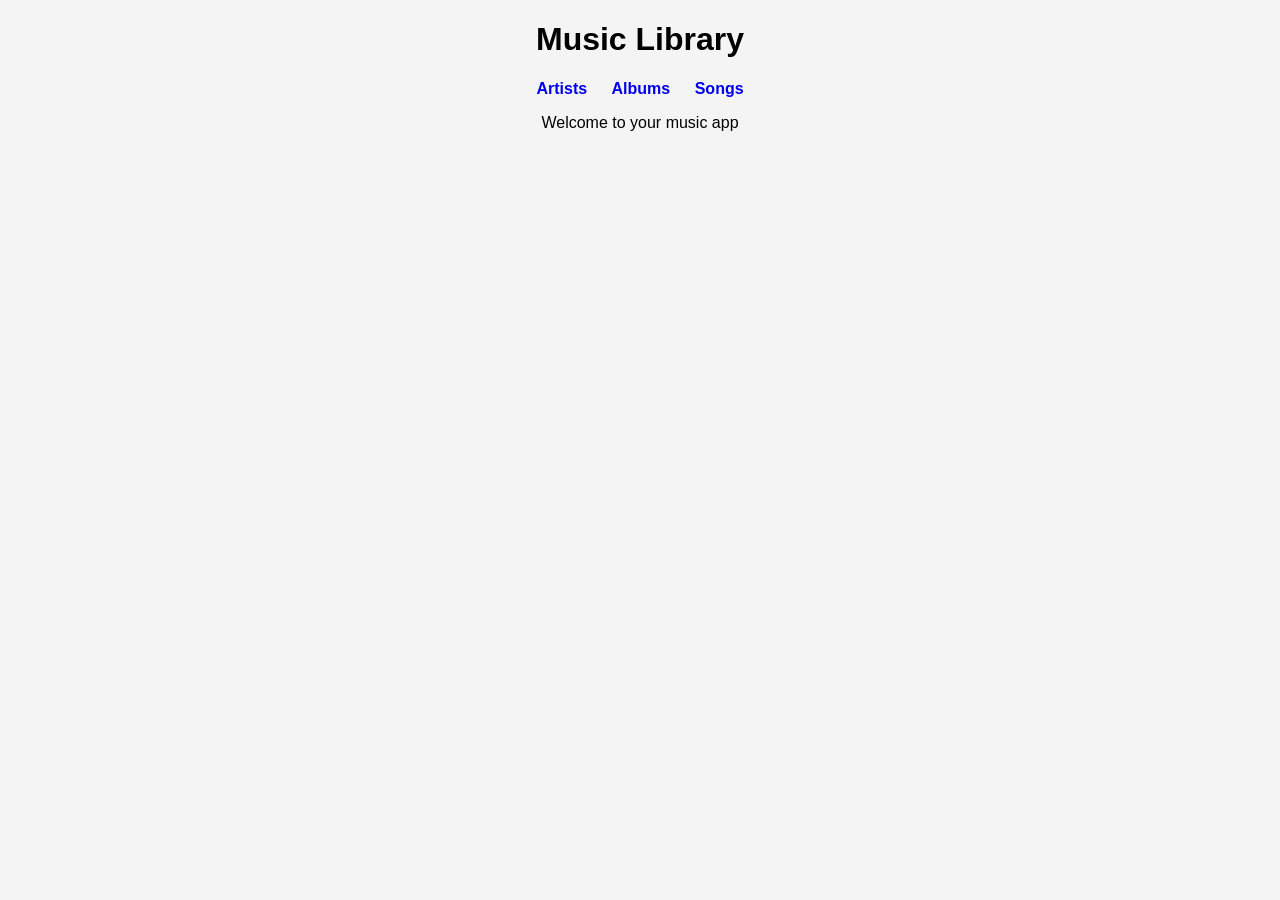
<file: frontend/index.html>
<!-- Farsaad Kamran -->
<!-- 23316673 -->

<!DOCTYPE html>
<html>
<head>
    <title>Music App</title>
    <link rel="stylesheet" href="style.css">
</head>
<body>

<h1>Music Library</h1>

<nav>
    <a href="artists.html">Artists</a>
    <a href="albums.html">Albums</a>
    <a href="songs.html">Songs</a>
</nav>

<p>Welcome to your music app</p>

</body>
</html>
</file>
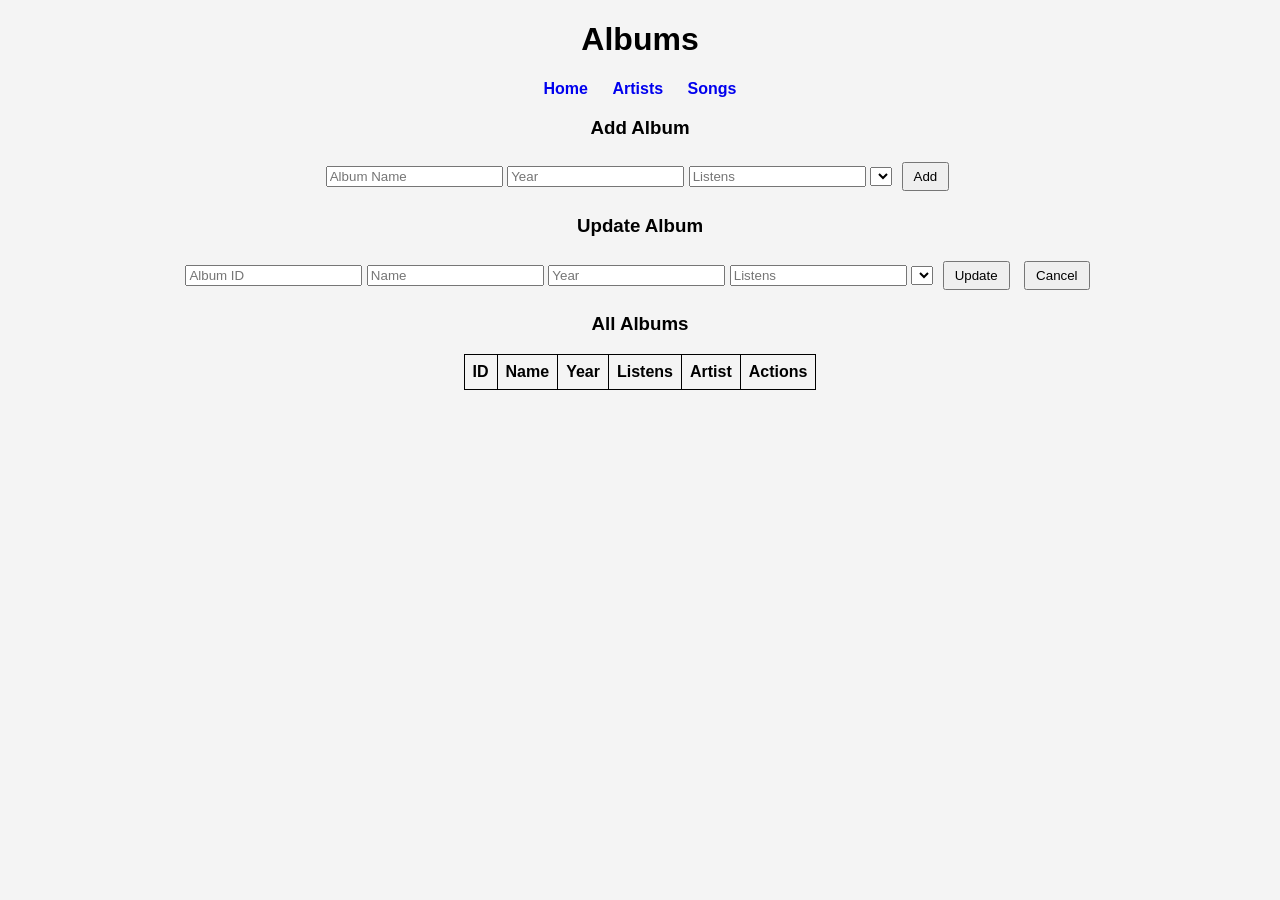
<file: frontend/albums.html>
<!-- Farsaad Kamran -->
<!-- 23316673 -->

<!DOCTYPE html>
<html>
<head>
    <title>Albums</title>
    <link rel="stylesheet" href="style.css">
</head>
<body>

<h1>Albums</h1>

<nav>
    <a href="index.html">Home</a>
    <a href="artists.html">Artists</a>
    <a href="songs.html">Songs</a>
</nav>

<h3>Add Album</h3>
<input id="name" placeholder="Album Name">
<input id="year" placeholder="Year">
<input id="listens" placeholder="Listens">
<select id="artist_id"></select>
<button onclick="addAlbum()">Add</button>

<h3>Update Album</h3>
<input id="update_id" placeholder="Album ID" readonly>
<input id="update_name" placeholder="Name">
<input id="update_year" placeholder="Year">
<input id="update_listens" placeholder="Listens">
<select id="update_artist_id"></select>
<button onclick="updateAlbum()">Update</button>
<button onclick="clearUpdateForm()">Cancel</button>

<h3>All Albums</h3>
<table>
    <thead><tr><th>ID</th><th>Name</th><th>Year</th><th>Listens</th><th>Artist</th><th>Actions</th></tr></thead>
    <tbody id="table"></tbody>
</table>

<script>
const API_ALBUMS = "http://localhost:3001/albums";
const API_ARTISTS = "http://localhost:3001/artists";
let artists = [];

async function loadArtists(){
    const res = await fetch(API_ARTISTS);
    artists = await res.json();
    const artistSelect = document.getElementById("artist_id");
    const updateArtistSelect = document.getElementById("update_artist_id");
    artistSelect.innerHTML = "";
    updateArtistSelect.innerHTML = "";
    artists.forEach(a => {
        artistSelect.innerHTML += `<option value="${a.id}">${a.name}</option>`;
        updateArtistSelect.innerHTML += `<option value="${a.id}">${a.name}</option>`;
    });
}

async function load(){
    const res = await fetch(API_ALBUMS);
    const data = await res.json();
    const table = document.getElementById("table");
    table.innerHTML = "";
    data.forEach(a => {
        table.innerHTML += `
            <tr>
                <td>${a.id}</td>
                <td>${a.name}</td>
                <td>${a.year}</td>
                <td>${a.listens}</td>
                <td>${a.artist_name}</td>
                <td>
                    <button onclick="editAlbum(${a.id}, '${a.name}', ${a.year}, ${a.listens}, ${a.artist_id})">Edit</button>
                    <button onclick="deleteAlbum(${a.id})">Delete</button>
                </td>
            </tr>
        `;
    });
}

async function addAlbum(){
    const name = document.getElementById("name").value;
    const year = document.getElementById("year").value;
    const listens = document.getElementById("listens").value;
    const artist_id = document.getElementById("artist_id").value;
    if(!name || !year || !listens) return alert("All fields required");
    await fetch(API_ALBUMS, {
        method:"POST",
        headers: {"Content-Type":"application/json"},
        body: JSON.stringify({ name, year, listens, artist_id })
    });
    document.getElementById("name").value = "";
    document.getElementById("year").value = "";
    document.getElementById("listens").value = "";
    load();
}

function editAlbum(id, name, year, listens, artist_id){
    document.getElementById("update_id").value = id;
    document.getElementById("update_name").value = name;
    document.getElementById("update_year").value = year;
    document.getElementById("update_listens").value = listens;
    document.getElementById("update_artist_id").value = artist_id;
}

async function updateAlbum(){
    const id = document.getElementById("update_id").value;
    const name = document.getElementById("update_name").value;
    const year = document.getElementById("update_year").value;
    const listens = document.getElementById("update_listens").value;
    const artist_id = document.getElementById("update_artist_id").value;
    if(!id || !name || !year || !listens) return alert("All fields required");
    await fetch(`${API_ALBUMS}/${id}`, {
        method:"PUT",
        headers: {"Content-Type":"application/json"},
        body: JSON.stringify({ name, year, listens, artist_id })
    });
    clearUpdateForm();
    load();
}

function clearUpdateForm(){
    document.getElementById("update_id").value = "";
    document.getElementById("update_name").value = "";
    document.getElementById("update_year").value = "";
    document.getElementById("update_listens").value = "";
}

async function deleteAlbum(id){
    if(confirm("Delete this album? All songs inside will be deleted."))
        await fetch(`${API_ALBUMS}/${id}`, {method:"DELETE"});
    load();
}

loadArtists();
load();
</script>
</body>
</html>
</file>
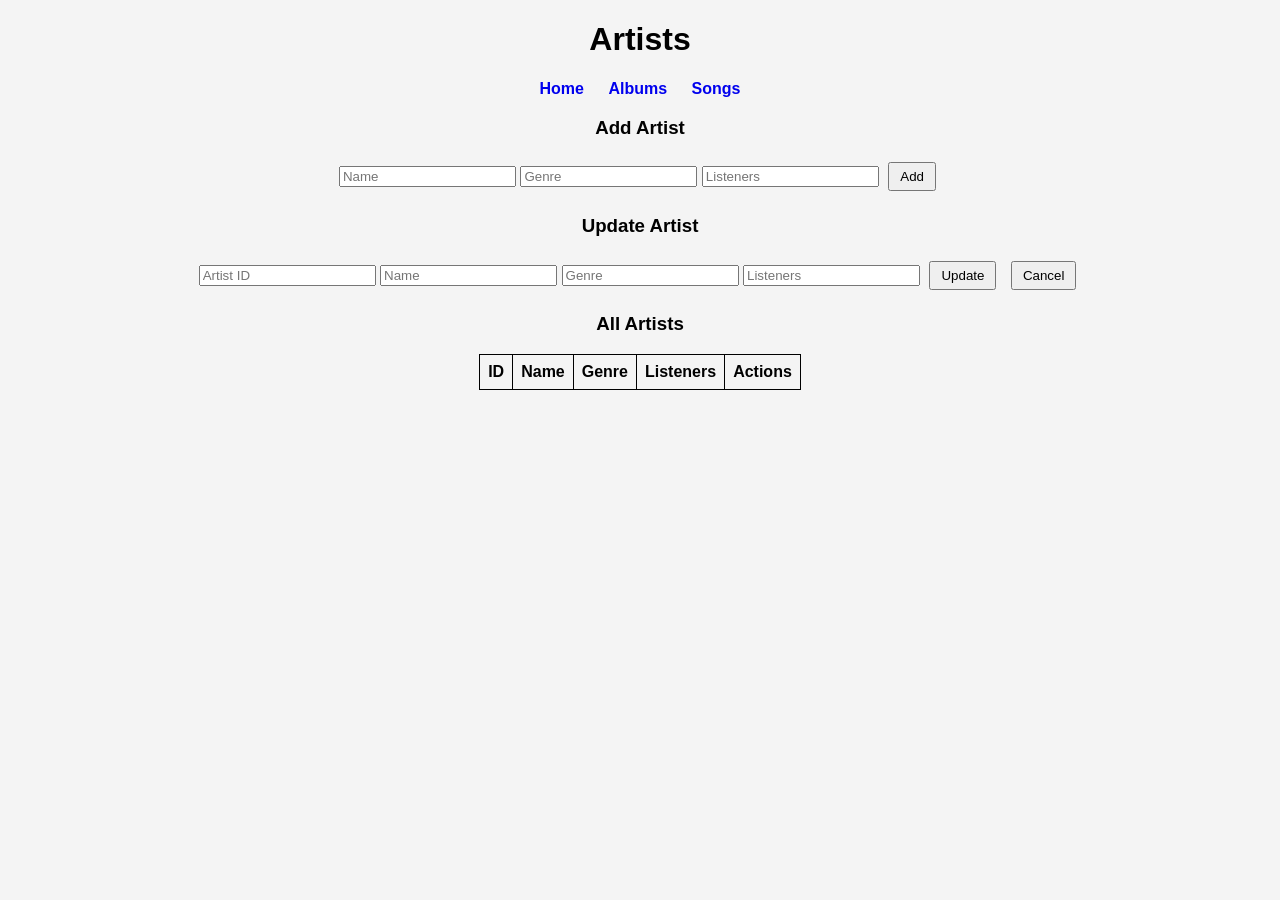
<file: frontend/artists.html>
<!-- Farsaad Kamran -->
<!-- 23316673 -->

<!DOCTYPE html>
<html>
<head>
    <title>Artists</title>
    <link rel="stylesheet" href="style.css">
</head>
<body>

<h1>Artists</h1>

<nav>
    <a href="index.html">Home</a>
    <a href="albums.html">Albums</a>
    <a href="songs.html">Songs</a>
</nav>

<h3>Add Artist</h3>
<input id="name" placeholder="Name">
<input id="genre" placeholder="Genre">
<input id="listeners" placeholder="Listeners">
<button onclick="addArtist()">Add</button>

<h3>Update Artist</h3>
<input id="update_id" placeholder="Artist ID" readonly>
<input id="update_name" placeholder="Name">
<input id="update_genre" placeholder="Genre">
<input id="update_listeners" placeholder="Listeners">
<button onclick="updateArtist()">Update</button>
<button onclick="clearUpdateForm()">Cancel</button>

<h3>All Artists</h3>
<table>
    <thead>
        <tr><th>ID</th><th>Name</th><th>Genre</th><th>Listeners</th><th>Actions</th></tr>
    </thead>
    <tbody id="table"></tbody>
</table>

<script>
const API = "http://localhost:3001/artists";

async function load(){
    const res = await fetch(API);
    const data = await res.json();
    const table = document.getElementById("table");
    table.innerHTML = "";
    data.forEach(a => {
        table.innerHTML += `
            <tr>
                <td>${a.id}</td>
                <td>${a.name}</td>
                <td>${a.genre}</td>
                <td>${a.listeners}</td>
                <td>
                    <button onclick="editArtist(${a.id}, '${a.name}', '${a.genre}', ${a.listeners})">Edit</button>
                    <button onclick="deleteArtist(${a.id})">Delete</button>
                </td>
            </tr>
        `;
    });
}

async function addArtist(){
    const name = document.getElementById("name").value;
    const genre = document.getElementById("genre").value;
    const listeners = document.getElementById("listeners").value;
    if(!name || !genre || !listeners) return alert("All fields required");
    await fetch(API, {
        method:"POST",
        headers: {"Content-Type":"application/json"},
        body: JSON.stringify({ name, genre, listeners })
    });
    document.getElementById("name").value = "";
    document.getElementById("genre").value = "";
    document.getElementById("listeners").value = "";
    load();
}

function editArtist(id, name, genre, listeners){
    document.getElementById("update_id").value = id;
    document.getElementById("update_name").value = name;
    document.getElementById("update_genre").value = genre;
    document.getElementById("update_listeners").value = listeners;
}

async function updateArtist(){
    const id = document.getElementById("update_id").value;
    const name = document.getElementById("update_name").value;
    const genre = document.getElementById("update_genre").value;
    const listeners = document.getElementById("update_listeners").value;
    if(!id || !name || !genre || !listeners) return alert("All fields required");
    await fetch(`${API}/${id}`, {
        method:"PUT",
        headers: {"Content-Type":"application/json"},
        body: JSON.stringify({ name, genre, listeners })
    });
    clearUpdateForm();
    load();
}

function clearUpdateForm(){
    document.getElementById("update_id").value = "";
    document.getElementById("update_name").value = "";
    document.getElementById("update_genre").value = "";
    document.getElementById("update_listeners").value = "";
}

async function deleteArtist(id){
    if(confirm("Delete this artist? All albums and songs will be deleted."))
        await fetch(`${API}/${id}`, {method:"DELETE"});
    load();
}

load();
</script>
</body>
</html>
</file>
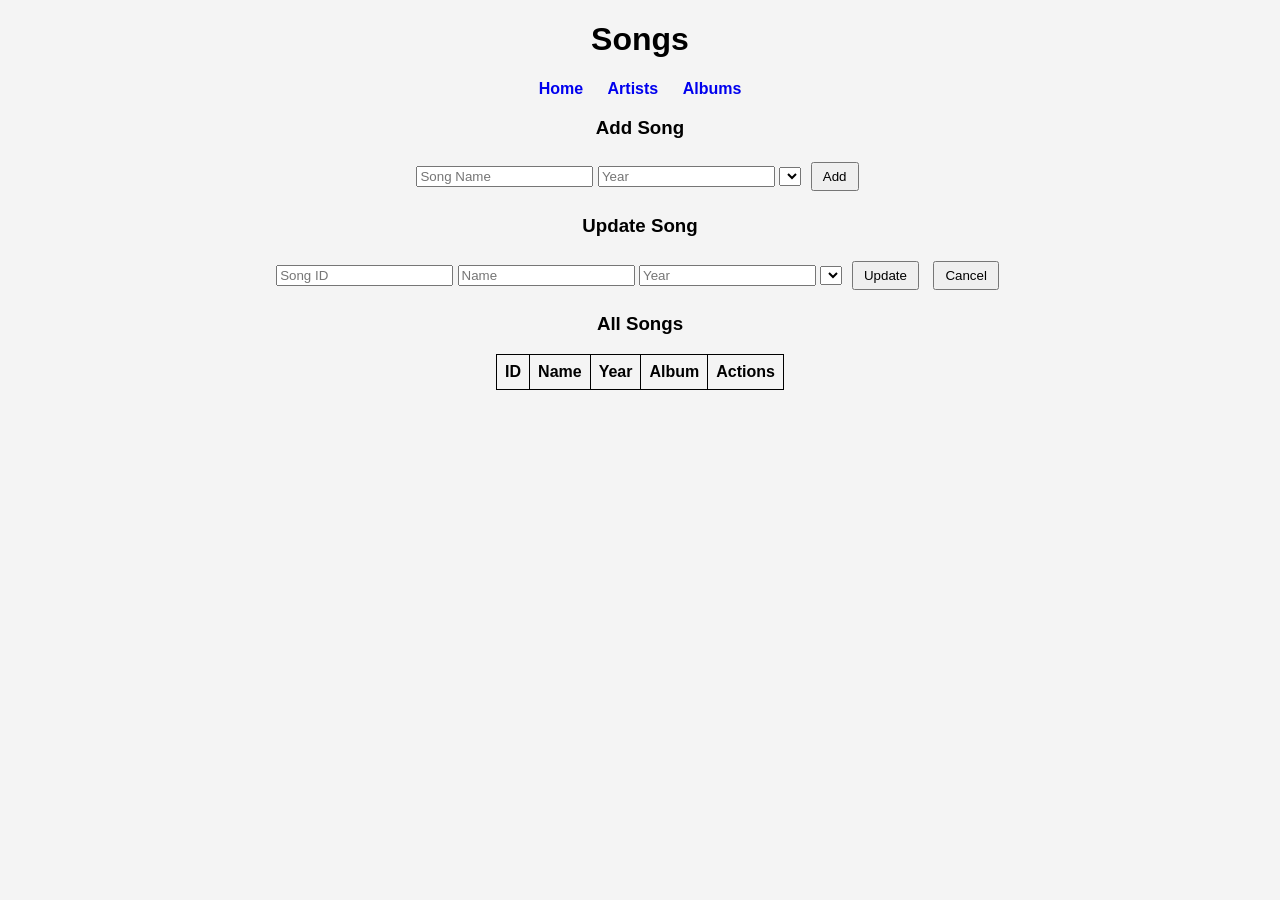
<file: frontend/songs.html>
<!-- Farsaad Kamran -->
<!-- 23316673 -->

<!DOCTYPE html>
<html>
<head>
    <title>Songs</title>
    <link rel="stylesheet" href="style.css">
</head>
<body>

<h1>Songs</h1>

<nav>
    <a href="index.html">Home</a>
    <a href="artists.html">Artists</a>
    <a href="albums.html">Albums</a>
</nav>

<h3>Add Song</h3>
<input id="name" placeholder="Song Name">
<input id="year" placeholder="Year">
<select id="album_id"></select>
<button onclick="addSong()">Add</button>

<h3>Update Song</h3>
<input id="update_id" placeholder="Song ID" readonly>
<input id="update_name" placeholder="Name">
<input id="update_year" placeholder="Year">
<select id="update_album_id"></select>
<button onclick="updateSong()">Update</button>
<button onclick="clearUpdateForm()">Cancel</button>

<h3>All Songs</h3>
<table>
    <thead><tr><th>ID</th><th>Name</th><th>Year</th><th>Album</th><th>Actions</th></tr></thead>
    <tbody id="table"></tbody>
</table>

<script>
const API_SONGS = "http://localhost:3001/songs";
const API_ALBUMS = "http://localhost:3001/albums";
let albums = [];

async function loadAlbums(){
    const res = await fetch(API_ALBUMS);
    albums = await res.json();
    const albumSelect = document.getElementById("album_id");
    const updateAlbumSelect = document.getElementById("update_album_id");
    albumSelect.innerHTML = "";
    updateAlbumSelect.innerHTML = "";
    albums.forEach(a => {
        albumSelect.innerHTML += `<option value="${a.id}">${a.name}</option>`;
        updateAlbumSelect.innerHTML += `<option value="${a.id}">${a.name}</option>`;
    });
}

async function load(){
    const res = await fetch(API_SONGS);
    const data = await res.json();
    const table = document.getElementById("table");
    table.innerHTML = "";
    data.forEach(s => {
        table.innerHTML += `
            <tr>
                <td>${s.id}</td>
                <td>${s.name}</td>
                <td>${s.year}</td>
                <td>${s.album_name}</td>
                <td>
                    <button onclick="editSong(${s.id}, '${s.name}', ${s.year}, ${s.album_id})">Edit</button>
                    <button onclick="deleteSong(${s.id})">Delete</button>
                </td>
            </tr>
        `;
    });
}

async function addSong(){
    const name = document.getElementById("name").value;
    const year = document.getElementById("year").value;
    const album_id = document.getElementById("album_id").value;
    if(!name || !year) return alert("Name and Year required");
    await fetch(API_SONGS, {
        method:"POST",
        headers: {"Content-Type":"application/json"},
        body: JSON.stringify({ name, year, album_id })
    });
    document.getElementById("name").value = "";
    document.getElementById("year").value = "";
    load();
}

function editSong(id, name, year, album_id){
    document.getElementById("update_id").value = id;
    document.getElementById("update_name").value = name;
    document.getElementById("update_year").value = year;
    document.getElementById("update_album_id").value = album_id;
}

async function updateSong(){
    const id = document.getElementById("update_id").value;
    const name = document.getElementById("update_name").value;
    const year = document.getElementById("update_year").value;
    const album_id = document.getElementById("update_album_id").value;
    if(!id || !name || !year) return alert("All fields required");
    await fetch(`${API_SONGS}/${id}`, {
        method:"PUT",
        headers: {"Content-Type":"application/json"},
        body: JSON.stringify({ name, year, album_id })
    });
    clearUpdateForm();
    load();
}

function clearUpdateForm(){
    document.getElementById("update_id").value = "";
    document.getElementById("update_name").value = "";
    document.getElementById("update_year").value = "";
}

async function deleteSong(id){
    if(confirm("Delete this song?"))
        await fetch(`${API_SONGS}/${id}`, {method:"DELETE"});
    load();
}

loadAlbums();
load();
</script>
</body>
</html>
</file>
<file: frontend/style.css>
/* Farsaad Kamran */
/* 23316673 */

body {
    font-family: Arial;
    background: #f4f4f4;
    text-align: center;
}

nav a {
    margin: 10px;
    text-decoration: none;
    font-weight: bold;
}

table {
    margin: auto;
    border-collapse: collapse;
}

td, th {
    border: 1px solid black;
    padding: 8px;
}

button {
    margin: 5px;
    padding: 5px 10px;
}
</file>
